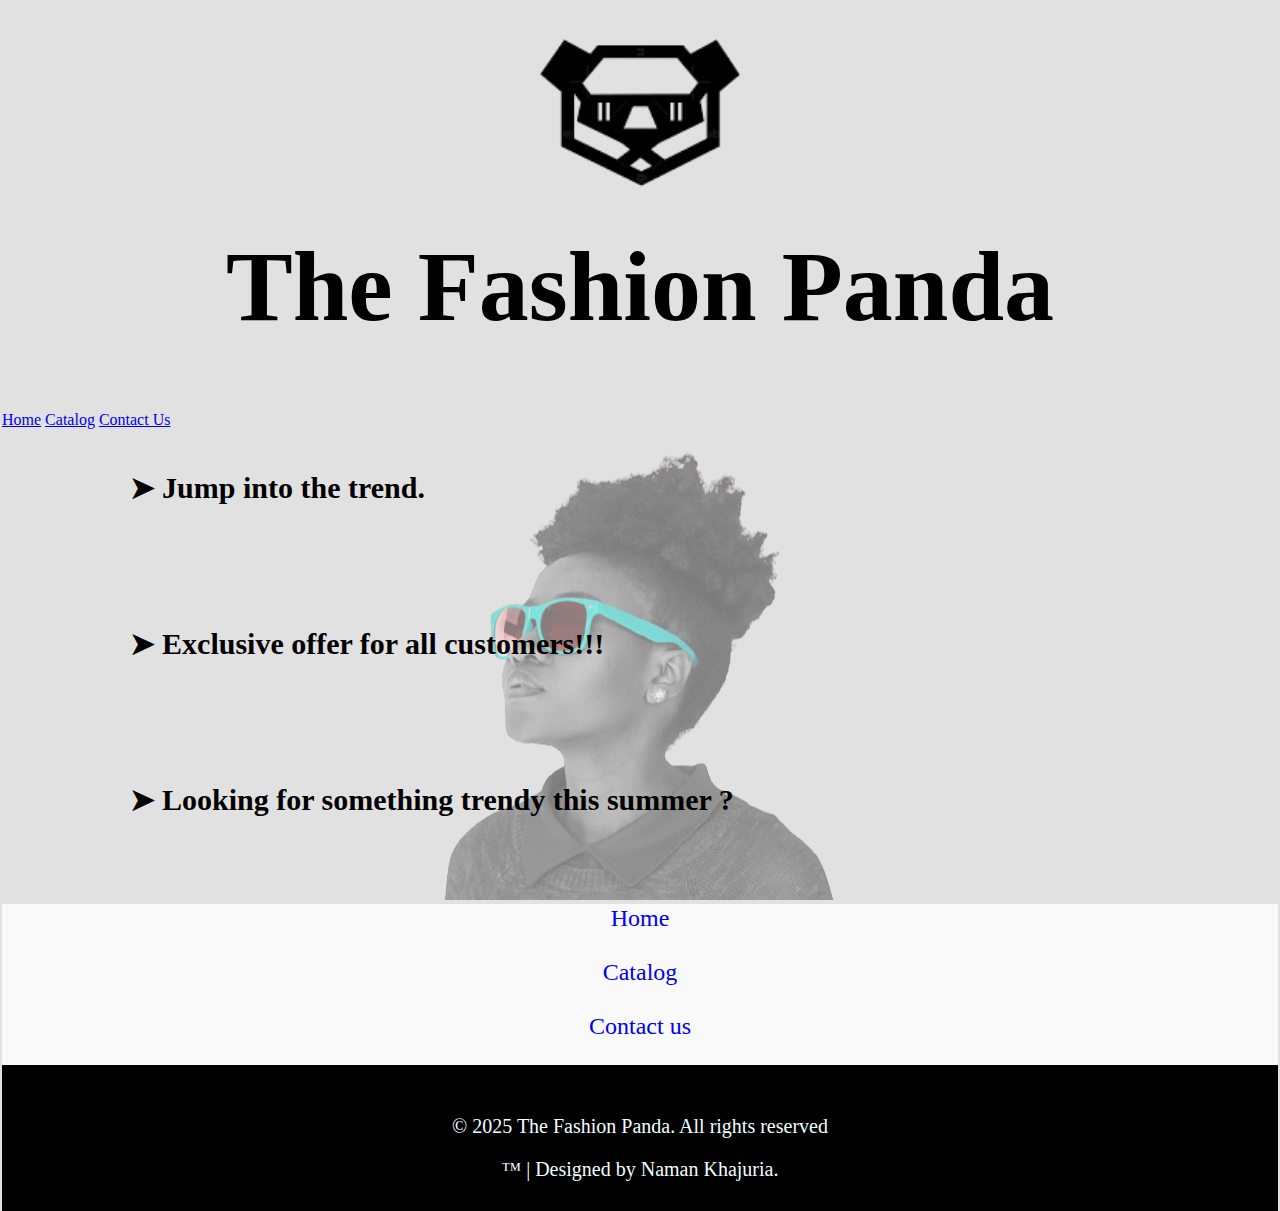
<file: index.html>
<!DOCTYPE html>
<html>
    <head>
        <meta name="viewport" content="width=device-width, initial-scale=1.0">

        <title>The Fashion Panda</title>
        <link rel="stylesheet" href="style.css">
    </head>
    <body>
        <section class="mainhead">
            <div class="sitelogo">
                <img src="images/ppp.png" class="logo" alt="site logo">
            </div>
            <div class="sitename">
                <h1>The Fashion Panda</h1>
            </div>
            <div class="hamburger" onclick="toggleMenu()"☰></div>
            </div>
            <div id="nav-links">
                    <a href="index.html">Home</a>
                    <a href="categories.html">Catalog</a>
                    <a href="contact.html">Contact Us</a>
            </div>
            
        </section>
        <section class="home-page">
            <div class="detailgrid">
                <h3 class="heading">➤ Jump into the trend.</h3>
                <p class="detail">Explore the latest GenZ trends with The Fashion Panda.</p>
            </div>
            <div class="detailgrid">
                <h3 class="heading">➤ Exclusive offer for all customers!!!</h3>
                <p class="detail">Get upto 20% off on a minimum spend of Rs 2000.</p>
            </div>
            <div class="detailgrid">
                <h3 class="heading">➤ Looking for something trendy this summer ?</h3>
                <p class="detail">Don't worry! The Fashion Panda got you covered.</p>
            </div>
        </section>
        <section class="homepagebottom">
            <div class="navigate">
                <nav class="bottomnav">
                    <a href="index.html">Home</a><br>
                    <a href="categories.html">Catalog</a><br>
                    <a href="contact.html">Contact us</a><br>
                </nav>
            </div>
            <div class="footer">
                <footer>
                    <p>&copy; 2025 The Fashion Panda. All rights reserved</p>
                    <p>&trade; | Designed by Naman Khajuria.</p>
                </footer>
            </div>
        </section>
        <script>
            function toggleMenu() {
              document.querySelector('.nav-links').classList.toggle('active');
            }
        </script>
          
    </body>
</html>
</file>
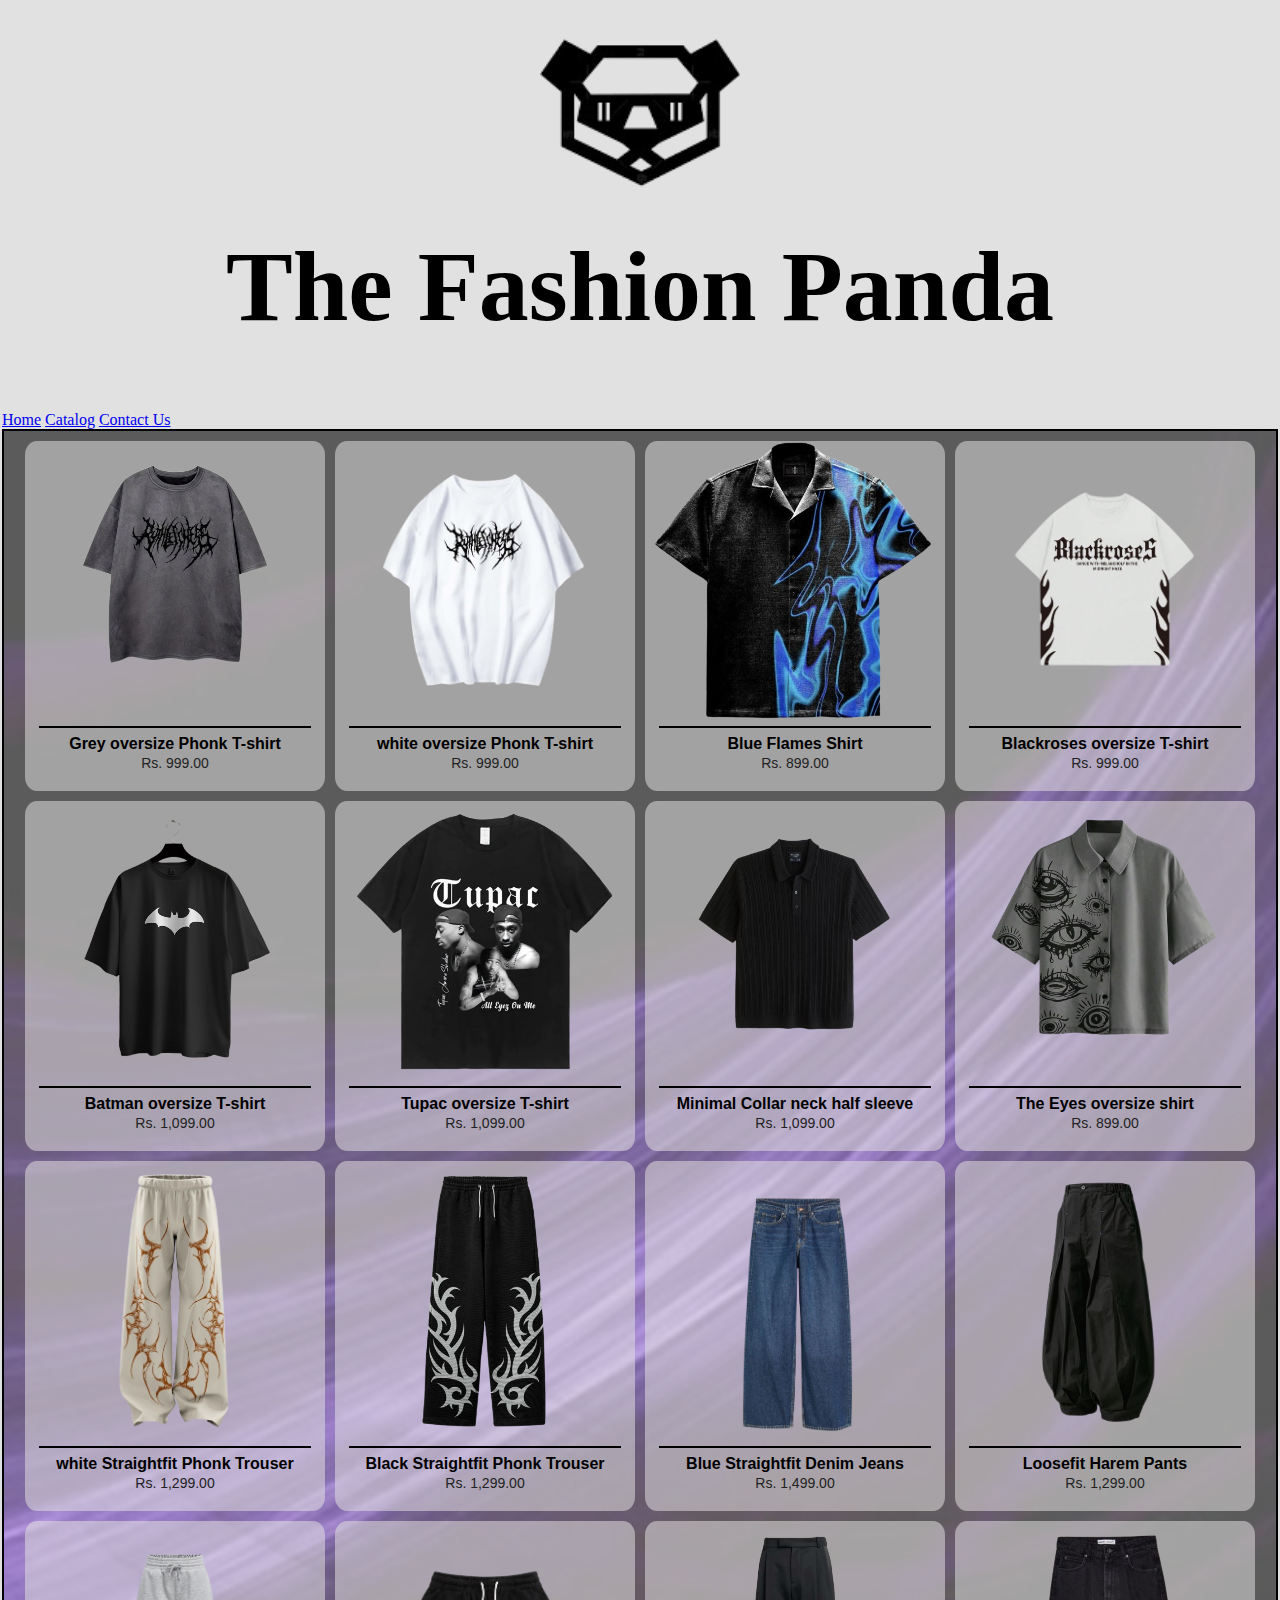
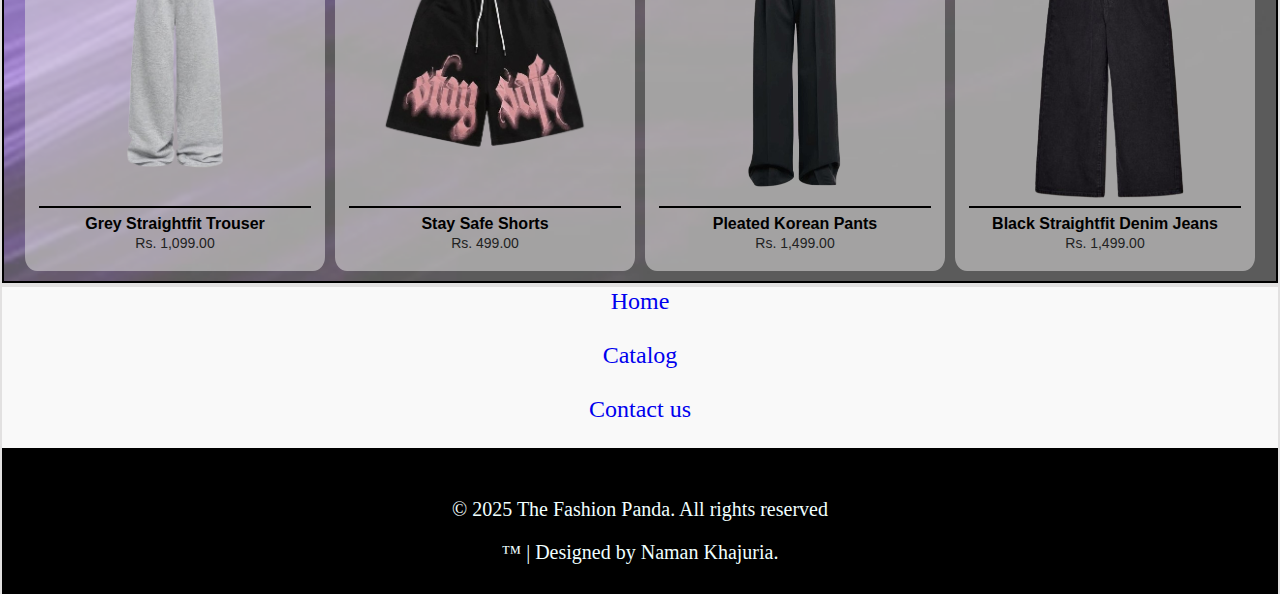
<file: categories.html>
<!DOCTYPE html>
<html>
    <head>
        <title>Categories</title>
        <meta name="viewport" content="width=device-width, initial-scale=1.0">
        <link rel="stylesheet" href="style.css">
    </head>
    <body>
        <header>
            <section class="mainhead">
            <div class="sitelogo">
                <img src="images/ppp.png" class="logo" alt="site logo">
            </div>
            <div class="sitename">
                <h1>The Fashion Panda</h1>
            </div>
            <div class="hamburger" onclick="toggleMenu()"☰></div>
            </div>
            <div id="nav-links">
                    <a href="index.html">Home</a>
                    <a href="categories.html">Catalog</a>
                    <a href="contact.html">Contact Us</a>
            </div>
        </section>
        </header>
        <section class="noo">
            <div class="catalog-grid">
              <div class="ff"><img src="images/img (1).png" alt="Item 1"><hr>
            <div class="info">
                <p class="name">Grey oversize Phonk T-shirt</p>
                <p class="price">Rs. 999.00</p>
            </div>
            </div>
              <div class="ff"><img src="images/img (2).png" alt="Item 2"><hr>
                <div class="info">
                    <p class="name">white oversize Phonk T-shirt</p>
                    <p class="price">Rs. 999.00</p>
                </div></div>
              <div class="ff"><img src="images/img (3).png" alt="Item 3"><hr>
                <div class="info">
                    <p class="name">Blue Flames Shirt</p>
                    <p class="price">Rs. 899.00</p>
                </div></div>
              <div class="ff"><img src="images/img (4).png" alt="Item 4"><hr>
                <div class="info">
                    <p class="name">Blackroses oversize T-shirt</p>
                    <p class="price">Rs. 999.00</p>
                </div></div>
              <div class="ff"><img src="images/img (5).png" alt="Item 5"><hr>
                <div class="info">
                    <p class="name">Batman oversize T-shirt</p>
                    <p class="price">Rs. 1,099.00</p>
                </div></div>
              <div class="ff"><img src="images/img (6).png" alt="Item 6"><hr>
                <div class="info">
                    <p class="name">Tupac oversize T-shirt</p>
                    <p class="price">Rs. 1,099.00</p>
                </div></div>
              <div class="ff"><img src="images/img (7).png" alt="Item 7"><hr>
                <div class="info">
                    <p class="name">Minimal Collar neck half sleeve</p>
                    <p class="price">Rs. 1,099.00</p>
                </div></div>
              <div class="ff"><img src="images/img (8).png" alt="Item 8"><hr>
                <div class="info">
                    <p class="name">The Eyes oversize shirt</p>
                    <p class="price">Rs. 899.00</p>
                </div></div>
              <div class="ff"><img src="images/img (9).png" alt="Item 9"><hr>
                <div class="info">
                    <p class="name">white Straightfit Phonk Trouser</p>
                    <p class="price">Rs. 1,299.00</p>
                </div></div>
              <div class="ff"><img src="images/img (10).png" alt="Item 10"><hr>
                <div class="info">
                    <p class="name">Black Straightfit Phonk Trouser</p>
                    <p class="price">Rs. 1,299.00</p>
                </div></div>
              <div class="ff"><img src="images/img (11).png" alt="Item 11"><hr>
                <div class="info">
                    <p class="name">Blue Straightfit Denim Jeans</p>
                    <p class="price">Rs. 1,499.00</p>
                </div></div>
              <div class="ff"><img src="images/img (12).png" alt="Item 12"><hr>
                <div class="info">
                    <p class="name">Loosefit Harem Pants</p>
                    <p class="price">Rs. 1,299.00</p>
                </div></div>
              <div class="ff"><img src="images/img (13).png" alt="Item 13"><hr>
                <div class="info">
                    <p class="name">Grey Straightfit Trouser</p>
                    <p class="price">Rs. 1,099.00</p>
                </div></div>
              <div class="ff"><img src="images/img (14).png" alt="Item 14"><hr>
                <div class="info">
                    <p class="name">Stay Safe Shorts</p>
                    <p class="price">Rs. 499.00</p>
                </div></div>
              <div class="ff"><img src="images/img (15).png" alt="Item 15"><hr>
                <div class="info">
                    <p class="name">Pleated Korean Pants</p>
                    <p class="price">Rs. 1,499.00</p>
                </div></div>
              <div class="ff"><img src="images/img (16).png" alt="Item 16"><hr>
                <div class="info">
                    <p class="name">Black Straightfit Denim Jeans</p>
                    <p class="price">Rs. 1,499.00</p>
                </div></div>
            </div>
        </section>
          <section class="homepagebottom">
            <div class="navigate">
                <nav class="bottomnav">
                    <a href="index.html">Home</a><br>
                    <a href="categories.html">Catalog</a><br>
                    <a href="contact.html">Contact us</a><br>
                </nav>
            </div>
            <div class="footer">
                <footer>
                    <p>&copy; 2025 The Fashion Panda. All rights reserved</p>
                    <p>&trade; | Designed by Naman Khajuria.</p>
                </footer>
            </div>
        </section>
          
    </body>
</html>
</file>
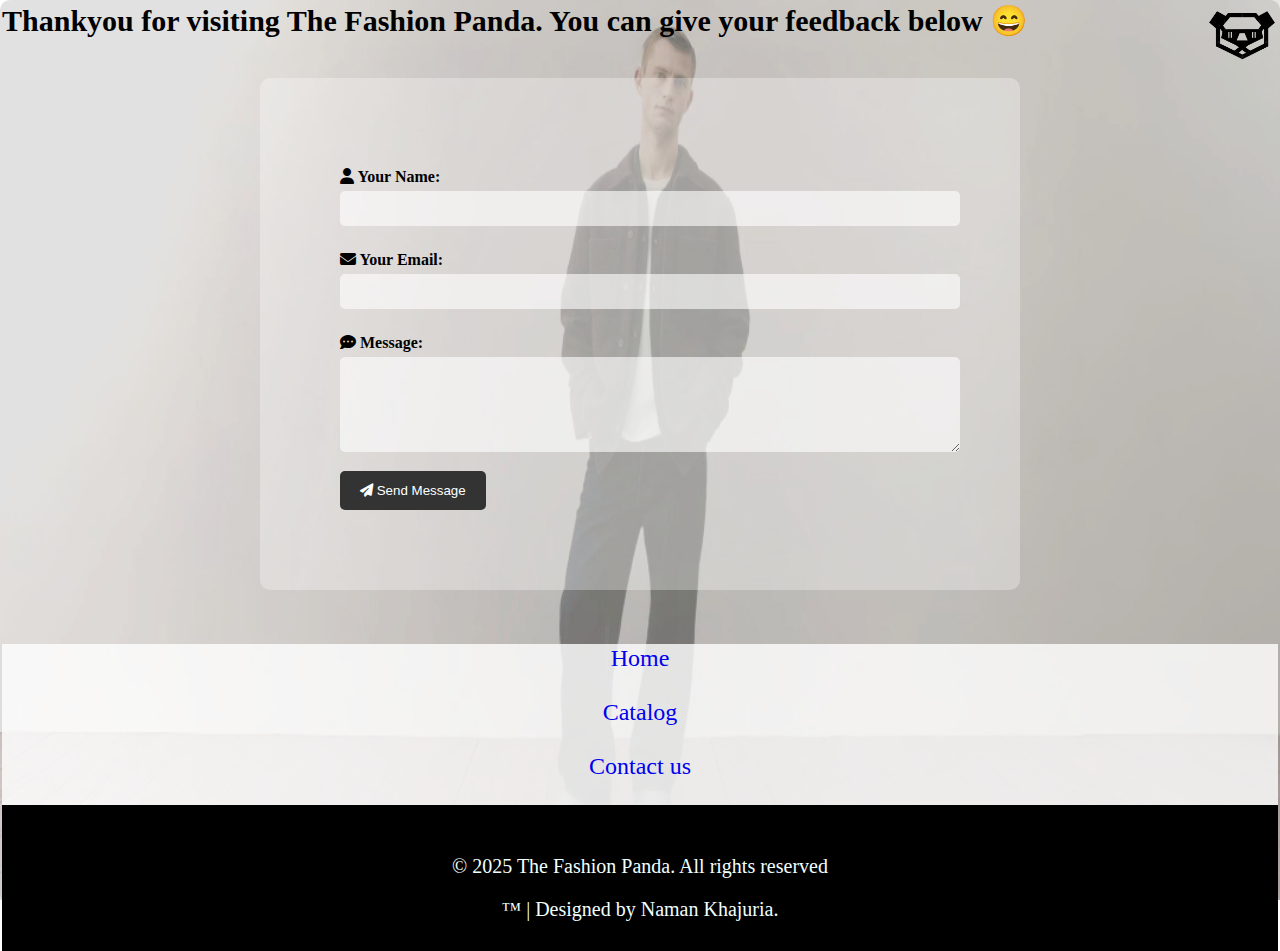
<file: contact.html>
<!DOCTYPE html>
<html class="whole">
    <head>
        <meta name="viewport" content="width=device-width, initial-scale=1.0">
        <title>Contact Us</title>
        <link rel="stylesheet" href="https://cdnjs.cloudflare.com/ajax/libs/font-awesome/6.5.0/css/all.min.css" />

        <link rel="stylesheet" href="style.css">
    </head>
    <body>
                        
        <h1 class="heading">Thankyou for visiting The Fashion Panda. You can give your feedback below 😄</h1>
        <img src="images/ppp.png" class="logoo" alt="site logo">
        <section class="fullbody">


        <form class="contact-form">
            <label for="name"><i class="fas fa-user"></i> Your Name:</label>
            <input type="text" id="name" name="name" required />
          
            <label for="email"><i class="fas fa-envelope"></i> Your Email:</label>
            <input type="email" id="email" name="email" required />
          
            <label for="message"><i class="fas fa-comment-dots"></i> Message:</label>
            <textarea id="message" name="message" rows="5" required></textarea>
          
            <button type="submit"><i class="fas fa-paper-plane"></i> Send Message</button>
          </form>
        </section>
        <section class="homepagebott">
            <div class="navigate">
                <nav class="bottomnav">
                    <a href="index.html">Home</a><br>
                    <a href="categories.html">Catalog</a><br>
                    <a href="contact.html">Contact us</a><br>
                </nav>
            </div>
            <div class="footer">
                <footer>
                    <p>&copy; 2025 The Fashion Panda. All rights reserved</p>
                    <p>&trade; | Designed by Naman Khajuria.</p>
                </footer>
            </div>
        </section>
        </html>
        </body>
</file>
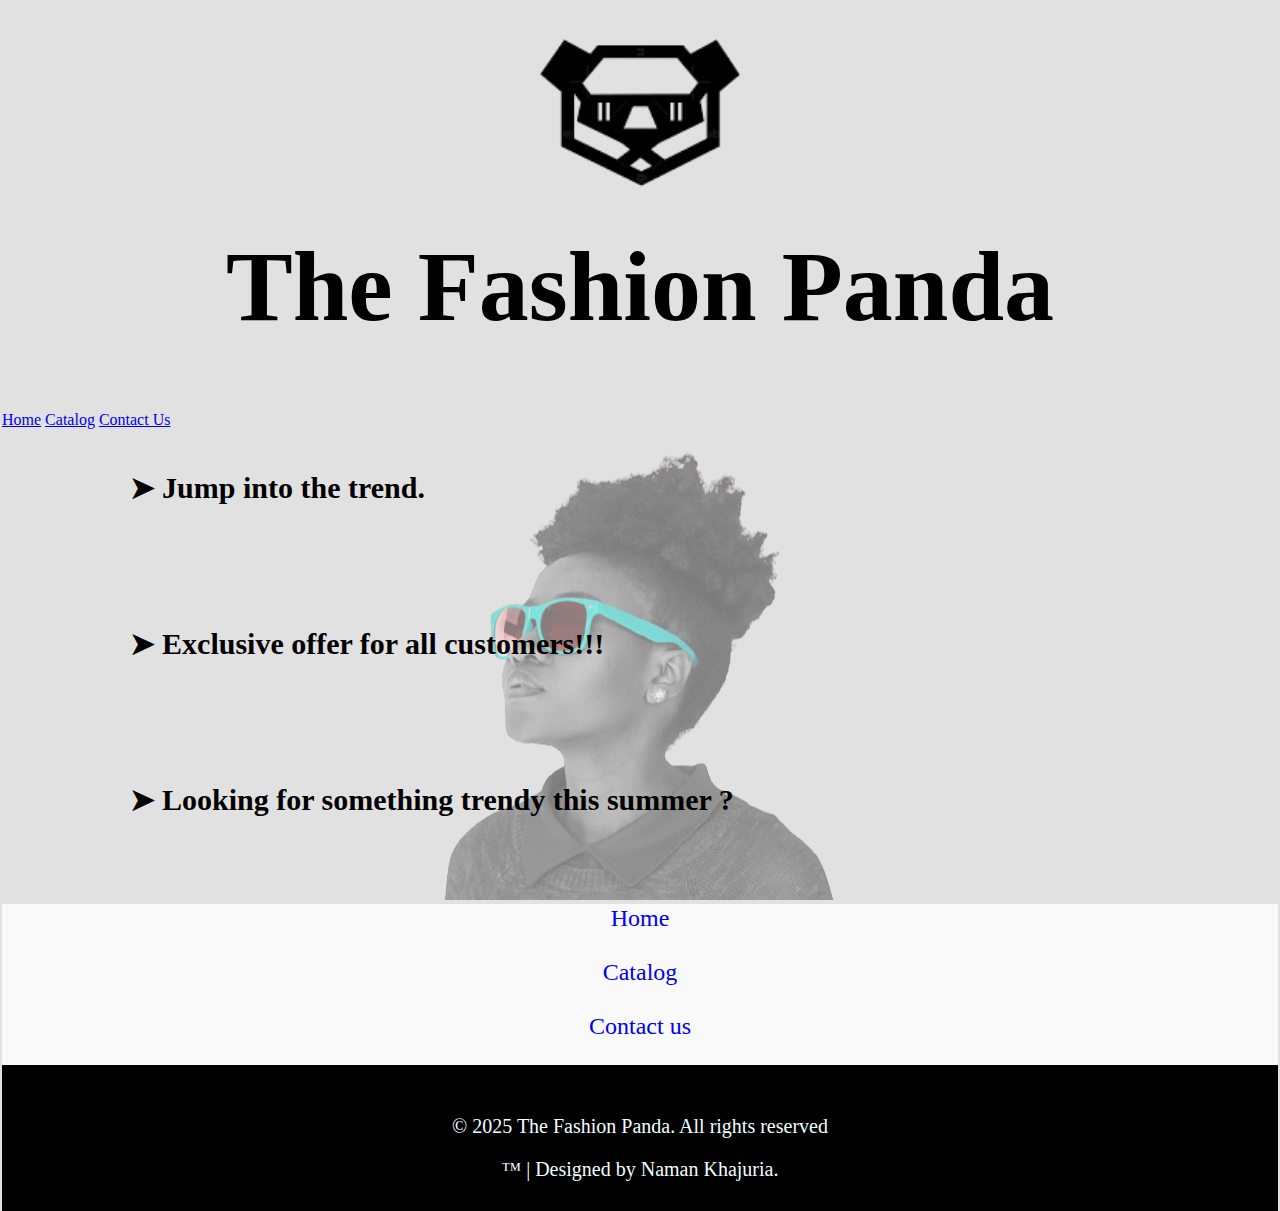
<file: home.html>
<!DOCTYPE html>
<html>
    <head>
        <meta name="viewport" content="width=device-width, initial-scale=1.0">

        <title>The Fashion Panda</title>
        <link rel="stylesheet" href="style.css">
    </head>
    <body>
        <section class="mainhead">
            <div class="sitelogo">
                <img src="images/ppp.png" class="logo" alt="site logo">
            </div>
            <div class="sitename">
                <h1>The Fashion Panda</h1>
            </div>
            <div class="hamburger" onclick="toggleMenu()"☰></div>
            </div>
            <div id="nav-links">
                    <a href="home.html">Home</a>
                    <a href="categories.html">Catalog</a>
                    <a href="contact.html">Contact Us</a>
            </div>
            
        </section>
        <section class="home-page">
            <div class="detailgrid">
                <h3 class="heading">➤ Jump into the trend.</h3>
                <p class="detail">Explore the latest GenZ trends with The Fashion Panda.</p>
            </div>
            <div class="detailgrid">
                <h3 class="heading">➤ Exclusive offer for all customers!!!</h3>
                <p class="detail">Get upto 20% off on a minimum spend of Rs 2000.</p>
            </div>
            <div class="detailgrid">
                <h3 class="heading">➤ Looking for something trendy this summer ?</h3>
                <p class="detail">Don't worry! The Fashion Panda got you covered.</p>
            </div>
        </section>
        <section class="homepagebottom">
            <div class="navigate">
                <nav class="bottomnav">
                    <a href="home.html">Home</a><br>
                    <a href="categories.html">Catalog</a><br>
                    <a href="contact.html">Contact us</a><br>
                </nav>
            </div>
            <div class="footer">
                <footer>
                    <p>&copy; 2025 The Fashion Panda. All rights reserved</p>
                    <p>&trade; | Designed by Naman Khajuria.</p>
                </footer>
            </div>
        </section>
        <script>
            function toggleMenu() {
              document.querySelector('.nav-links').classList.toggle('active');
            }
        </script>
          
    </body>
</html>
</file>
<file: style.css>
body{
    margin: 0;
    height: 100vh;
}
.sitelogo{
    display: flex;
    justify-content: center;
    align-items: center;
    height: 100px;
    margin:60px;
    
}
.logo{
    width: 200px;
    height: auto;
}
.sitename {
    text-align: center;
    white-space: nowrap;
    font-family: Dauphin;
    font-size: 50px;
    margin-top: 5px;
}
@media (max-width: 768px) {
    .sitename {
      font-size: 24px; 
    }
  }
.home-page{
    padding-bottom: 1px;
    height: 450px;
    background: url('images/bg.png');
    background-size:auto ;
    background-repeat: no-repeat;
    background-position: center;
}    
body{
    background-color: rgba(143, 139, 139, 0.26); 
    padding: 2px;
    border-radius: 10px;
}
  .detailgrid{
    font-size: 30px;
    border-radius: 10px;
    padding: 20px;
    width: 80%;
    margin: 20px auto;
    transition: 0.3s ease;
  }
  
 .detail{
    max-height: 0;
    overflow: hidden;
    opacity: 0;
    transition: all 0.4s ease;
  }
  @media (max-width: 768px) {
    .detail {
      font-size: 24px; 
    }
  }
  
 .detailgrid:hover .detail{
    max-height: 300px; 
    opacity: 1;
  }
.homepagebottom {
    font-size: 20px;
    height: 100px;
    margin-top: 0px;
    padding-top: 4px;
    padding-bottom: 1px;
    
    text-align: center;
}
.homepagebott {
    font-size: 20px;
    height: 100px;
    margin-top: 50px;
    padding-top: 4px;
    padding-bottom: 1px;
    
    text-align: center;
}
.bottomnav{
    display: flex;
    flex-direction: column;
    background: rgba(255,255,255,0.8);
    align-items: center;
    justify-content: center;
    gap: 1px;
}
.bottomnav a{
    margin: 1px 0;
}
footer {
    background: black;
    padding-top: 30px;
    padding-bottom: 10px;
    background-size: 100%;
    color: azure;

}
nav {
    display: flex;
    gap: 20px;
  }
  
  nav a {
    text-decoration: none;
    font-size: 24px ;
  }
  
  @media (max-width: 768px) {
    nav {
      display: none;
      flex-direction: column;
      background-color: #222;
      padding: 10px;
    }
  }
    .hamburger {
        position: relative;
        display: none;
        font-size: 100px;
        justify-content: space-between;
        cursor: pointer;
        padding: 10px;
        z-index: 1000;
    }
    .nav-links {
        display: flex;
        gap: 20px;
      }
    .hamburger span {
        display: block;
        height: 4px;
        background-color: black;
        border-radius: 2px;
    }
    @media (max-width: 768px) {
        .hamburger {
          display: block;
        }
      
        .nav-links {
          display: none;
          flex-direction: column;
          background-color: white;
          position: absolute;
          top: 60px;
          left: 0;
          width: 100%;
          text-align: center;
          gap: 10px;
          padding: 10px;
        }
      
        .nav-links.active {
          display: flex;
        }
      }
      .contact-form {
        padding: 80px;
        max-width: 600px;
        margin: auto;
        margin-top: 40px;
        text-align: left;
        background: rgba(255, 255, 255, 0.3);
        border-radius: 10px;
      }
      
      .contact-form label {
        display: block;
        margin: 10px 0 5px;
        font-weight: bold;
      }
      
      .contact-form input,
      .contact-form textarea {
        width: 100%;
        padding: 10px;
        margin-bottom: 15px;
        border-radius: 5px;
        border: 1px rgba(255, 255, 255, 0.3);
      }
      .contact-form button {
        background-color: #333;
        color: white;
        padding: 12px 20px;
        border: none;
        cursor: pointer;
        border-radius: 5px;
      }
      input,
      textarea {
        box-shadow: none;
        border: 1px solid #ccc;
        transition: box-shadow 0.3s ease, border 0.3s ease;
        background-color: rgba(255, 255, 255, 0.6);
      }
      
      input:hover,
      textarea:hover {
        box-shadow: 0 0 8px 2px #00f7ff;
        border: 1px solid #00f7ff;
      }
      
      
      .contact-form button:hover {
        background-color: #555;
      }

.whole {
    background: url("images/bgg.png");
    background-size: 100% 100%;
    background-repeat: no-repeat;
    height: 100vh;
    width: 100vw;
    background-position: center;
    margin: 0;
    padding: 0; 
    box-sizing: border-box;
}
.catalog-grid {
    display: grid;
    grid-template-columns: repeat(4, 300px);
    gap: 10px;
    padding: 10px;
    max-width: 1240px;
    margin: auto;

    
}
  .ff {
      height: 350px;
      background-color: rgba(226, 223, 223, 0.541);
      display: flex;
      flex-direction: column;
      align-items: center;
      border-radius: 4%;
      overflow: hidden;
      cursor: pointer;

  }
  .ff img {
      max-width: 100%;
      max-height: 280px;
      object-fit: contain;
      display: block;
      transition: transform 0.3s ease;
  }
  .ff img:hover {
      transform: scale(1.05);
  }
  .noo {
      
      margin: 0;
      padding: 0px;
      display: flex;
      justify-content: center;
  }
  .noo {
      background-image: url("images/catbg.jpg");
      background-repeat: no-repeat;
      background-position: center;
      background-size: cover;
      padding: 0%;
      border: 2px solid black;
  }
  .ff hr {
      width: 90%;
      margin: 5px 0;
      border: 0.5px solid black;
  }
  .info{
      text-align: center;
      font-family: sans-serif;
  }
  .name{
      font-size: 16px;
      font-weight: bold;
    margin: 2px 0;
  }
  .price {
      font-size: 14px;
      color: #222;
      margin: 0;
  }
  @media (max-width: 768px){
      .catalog-grid{
          grid-template-columns: repeat(2, 1fr);
      }
  }
  @media(max-width: 480px){
      .catalog-grid {
          grid-template-columns: 1fr;
      }
  }
   .logoo {
    position: absolute;
    top: 10px;
    right: 5px;
    height: 50px;
    width: auto;
    z-index: 1000;
   }
  .heading {
      padding-top: 1px;
      padding-right: 10px;
      margin-top: 0;
      font-size: 30px;
  }
  @media (max-width : 500px){
      .logoo {
          height: 30px;
          position:absolute;
          right: 5px;
          top: 5px;
      }
  }
  @media (max-width : 400px){
  .heading {
      height: 22px;
      font-size: 19px;
      padding-top: 5px;
  }
}
</file>
